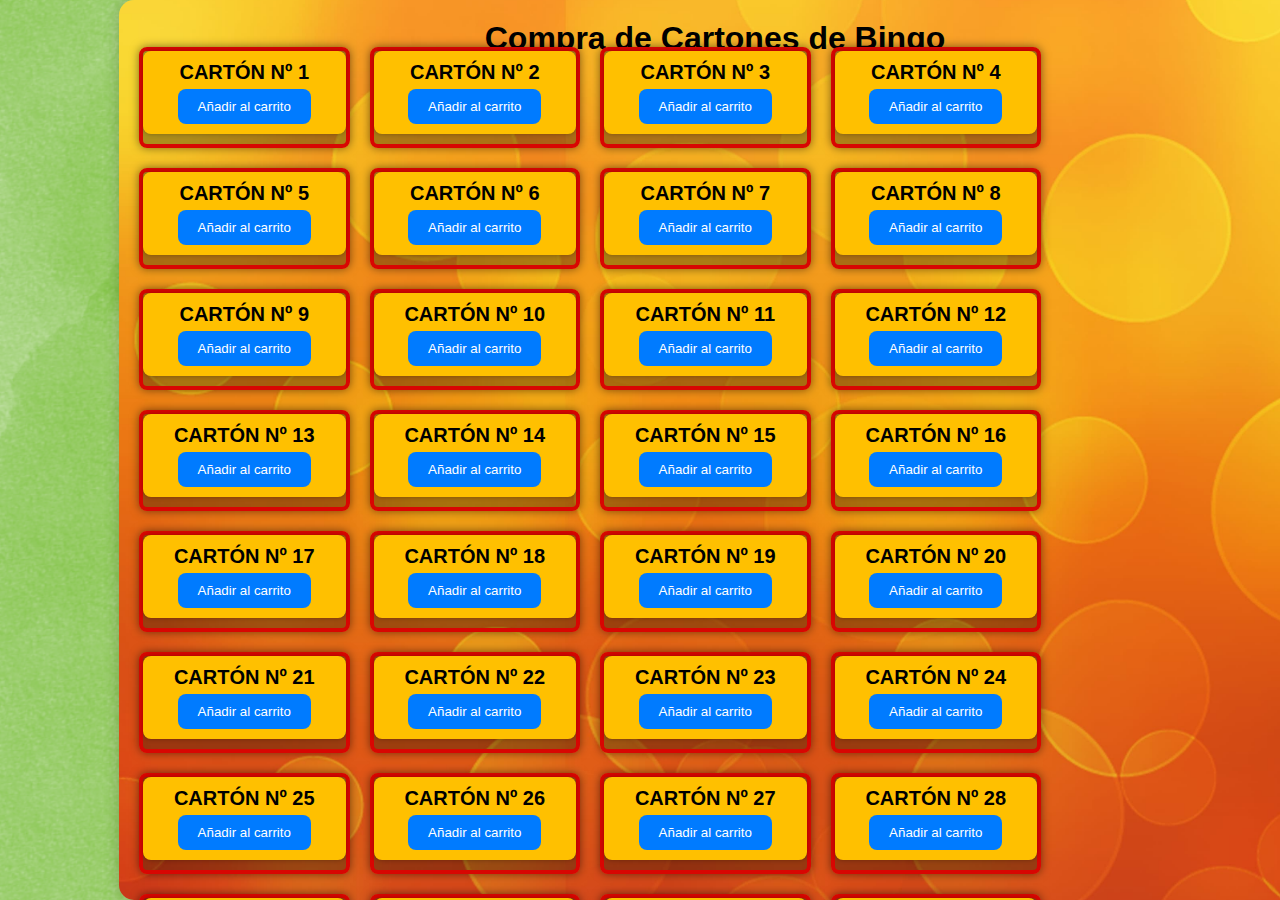
<file: compras.html>
<!DOCTYPE html>
<html lang="es">
<head>
    <meta charset="UTF-8">
    <meta name="viewport" content="width=device-width, initial-scale=1.0">
    <title>Compras de Cartones de Bingo</title>
    <link rel="stylesheet" href="styles.css">
</head>
<body>
    <div class="container">
        <header>
            <h1>Compra de Cartones de Bingo</h1>
        </header>
        <section id="bingo">
            <div id="bingoBoardsContainer"></div>
        </section>
        <button id="completePurchase">Realizar Compra</button>
    </div>
    <script src="compras.js"></script>
</body>
</html>
</file>
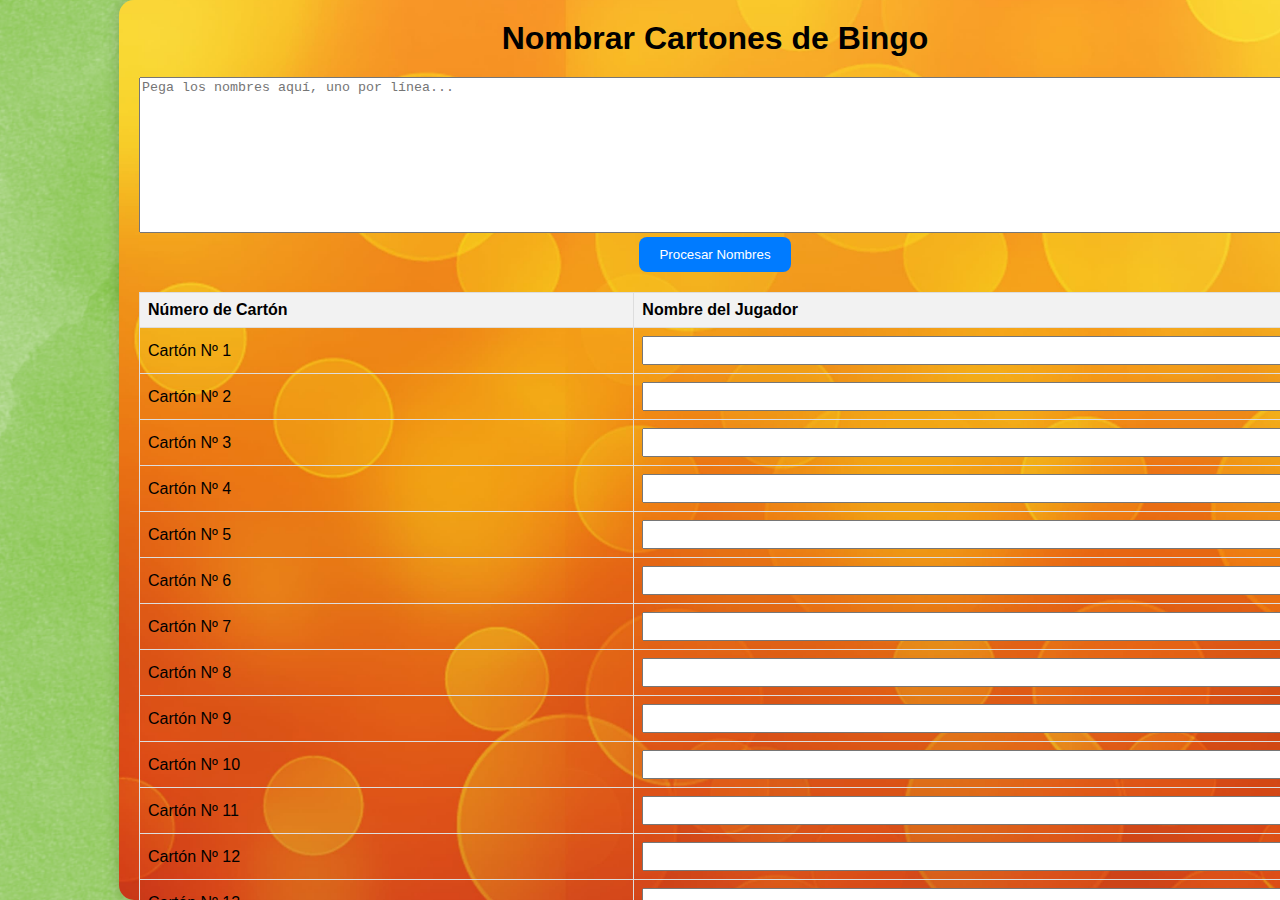
<file: naming.html>
<!DOCTYPE html>
<html lang="es">
<head>
    <meta charset="UTF-8">
    <meta name="viewport" content="width=device-width, initial-scale=1.0">
    <title>Nombrar los Cartones</title>
    <link rel="stylesheet" href="styles.css">
</head>
<body>
    <div class="container">
        <header>
            <h1>Nombrar Cartones de Bingo</h1>
        </header>
        <section id="naming">
            <textarea id="namesBlock" placeholder="Pega los nombres aquí, uno por línea..." rows="10" style="width: 100%;"></textarea>
            <button id="processNames">Procesar Nombres</button>
            <table id="namingTable">
                <thead>
                    <tr>
                        <th>Número de Cartón</th>
                        <th>Nombre del Jugador</th>
                    </tr>
                </thead>
                <tbody>
                    <!-- Las filas se generarán dinámicamente con JavaScript -->
                </tbody>
            </table>
        </section>
        <button id="backToGame">Regresar al Juego</button>
    </div>
    <script src="naming.js"></script>
</body>
</html>
</file>
<file: styles.css>
body {
    font-family: Arial, sans-serif;
    background-color: #f4f4f4;
    margin: 0;
    padding: 0;
    display: flex;
    flex-direction: column;
    justify-content: flex-start;
    align-items: center;
    height: 100vh;
    background-image: url('fondo3.png'); /* Ruta de la imagen de fondo */
    background-size: cover; /* Asegura que la imagen cubra toda la página */
    background-position: center; /* Centra la imagen de fondo */
    background-repeat: no-repeat; /* Evita que la imagen se repita */
}

#figureOptionsContainer {
    background-image: url('fondo3.png'); /* Reemplaza con la ruta de tu imagen */
    background-size: cover; /* Ajusta la imagen para que cubra todo el contenedor */
    background-position: center; /* Centra la imagen */
    background-repeat: no-repeat; /* Evita que la imagen se repita */
    border: 2px solid #2AB366;
    border-radius: 8px;
    padding: 20px;
    box-shadow: 0 0 15px rgba(0, 0, 0, 0.2);
    text-align: left;
    max-height: 300px;
    overflow-y: auto;

    /* Ajustes de posición y tamaño */
    position: fixed;
    top: 490px; /* Ajusta según sea necesario para colocar en la posición deseada */
    left: -10px; /* Ajusta según sea necesario para alinear correctamente */
    width: 255px; /* Igual al ancho del contenedor de la imagen de figura */
    max-width: 280px; /* Asegura que no supere el ancho deseado */
    z-index: 1000; /* Asegura que esté encima de otros elementos */
}

#figureOptionsContainer:hover {
    transform: scale(1.05); /* Agrandamiento al pasar el mouse */
    box-shadow: 0 0 25px rgba(0, 0, 0, 0.3); /* Sombra más pronunciada */
}

#figureOptionsContainer h2 {
    font-family: Arial, sans-serif;
    font-weight: bold; /* Aplica negrita */
    font-size: 24px; /* Ajusta el tamaño de la fuente si es necesario */
    color: #000; /* Color negro para el texto */
    text-align: center; /* Alineación del texto al centro */
    margin-bottom: 15px; /* Margen inferior */
}

#figureOptionsForm label {
    display: block;
    margin-bottom: 10px;
    padding: 10px;
    border-radius: 8px;
    background-color: #fff4e5; /* Fondo claro */
    box-shadow: 0 0 5px rgba(0, 0, 0, 0.1); /* Sombra ligera */
    transition: background-color 0.3s, box-shadow 0.3s; /* Transición suave */
}

#figureOptionsForm input[type="checkbox"] {
    margin-right: 10px;
    transform: scale(1.5); /* Aumenta el tamaño del checkbox */
}

#figureOptionsForm label:hover {
    background-color: #ffe6cc; /* Color de fondo al pasar el mouse */
    box-shadow: 0 0 10px rgba(0, 0, 0, 0.2); /* Sombra más pronunciada */
}

#figureOptionsForm label:active {
    background-color: #ffdab3; /* Color de fondo al hacer clic */
}


/* Estilos para la barra de desplazamiento */
#figureOptionsContainer::-webkit-scrollbar {
    width: 4px; /* Ancho de la barra de desplazamiento reducido */
}

#figureOptionsContainer::-webkit-scrollbar-track {
    background: #f1f1f1; /* Color de fondo de la pista */
    border-radius: 10px; /* Bordes redondeados */
}

#figureOptionsContainer::-webkit-scrollbar-thumb {
    background: #888; /* Color de la barra de desplazamiento */
    border-radius: 10px; /* Bordes redondeados */
}

#figureOptionsContainer::-webkit-scrollbar-thumb:hover {
    background: #555; /* Color de la barra de desplazamiento al pasar el mouse */
}
/*HASTA AQUI DEL DESPLAZAMIENTO */
.winner-item {
    padding: 10px;
    margin: 5px 0;
    border-radius: 4px;
    color: black;
    font-weight: bold;
    transition: transform 0.3s, box-shadow 0.3s;
    position: relative;
    overflow: hidden;
    cursor: pointer;
    display: flex;
    justify-content: space-between;
    align-items: center;
}

.winner-item:hover {
    transform: scale(1.05);
    box-shadow: 0 0 15px rgba(0, 0, 0, 0.2);
}
.winner-item::before {
    content: "";
    position: absolute;
    top: 0;
    bottom: 0;
    left: 0;
    right: 0;
    background: rgba(255, 255, 255, 0.1);
    opacity: 0;
    transition: opacity 0.3s;
}
.winner-item:hover::before {
    opacity: 1;
}

.winner-item.t {
    background-color: #1f77b4; 
}

.winner-item.l {
    background-color: #ff7f0e; 
}

.winner-item.p {
    background-color: #2ca02c; 
}

.winner-item.i {
    background-color: #d62728; 
}

.winner-item.s {
    background-color: #9467bd; 
}

.winner-item.z {
    background-color: #8c564b; 
}

.winner-item.ajedrez {
    background-color: #e377c2; 
}

.winner-item.x {
    background-color: #7f7f7f; 
}

.winner-item.2linea {
    background-color: #bcbd22; 
}

.winner-item.linea {
    background-color: #17becf; 
}

.winner-item.4esquinas {
    background-color: #1f77b4; 
}

.winner-item.comodin {
    background-color: #ff7f0e; 
}

/* Animaciones */
.animated {
    animation: slideIn 1s ease-out forwards;
}
@keyframes slideIn {
    from {
        transform: translateX(-100%);
    }
    to {
        transform: translateX(0);
    }
}

#winnersSection {
    background-image: url('fondomedio.jfif'); /* Reemplaza con la ruta de tu imagen */
    background-size: cover; /* Ajusta la imagen para que cubra todo el contenedor */
    background-position: center; /* Centra la imagen */
    background-repeat: no-repeat; /* Evita que la imagen se repita */
    border: 2px solid #2AB366; /* Borde verde */
    border-radius: 8px; /* Bordes redondeados */
    padding: 20px; /* Espaciado interno */
    width: 300px; /* Ancho aumentado */
    max-width: 300px; /* Asegura que no supere el ancho deseado */
    box-shadow: 0 0 15px rgba(0, 0, 0, 0.2); /* Sombra */
    text-align: left; /* Alineación del texto a la izquierda */
    height: 300px; /* Altura fija */
    overflow-y: auto; /* Scroll vertical si hay muchos elementos */
    position: absolute; /* Posiciona el contenedor de forma absoluta */
    top: 640px; /* Ajusta la posición vertical para mover más abajo */
    left: 88%; /* Ajusta la posición horizontal para mover más a la derecha */
    transform: translateX(-50%); /* Centra horizontalmente */
    color: #000; /* Color de texto para mejor legibilidad */
    z-index: 1000; /* Asegura que esté encima de otros elementos */
}
/* Estilos para la barra de desplazamiento */
#winnersSection::-webkit-scrollbar {
    width: 8px; /* Ancho de la barra de desplazamiento vertical */
}

#winnersSection::-webkit-scrollbar-thumb {
    background: #2AB366; /* Color del pulgar de la barra de desplazamiento */
    border-radius: 10px; /* Bordes redondeados para el pulgar */
}

#winnersSection::-webkit-scrollbar-track {
    background: #f1f1f1; /* Color de la pista de la barra de desplazamiento */
    border-radius: 10px; /* Bordes redondeados para la pista */
}

#winnersSection h2 {
    font-size: 24px; /* Tamaño de fuente del título */
    color: #2AB366; /* Color del texto del título */
    text-align: center; /* Alineación del título al centro */
    margin-bottom: 15px; /* Margen inferior del título */
}

#winnersList {
    display: grid; /* Usar grid para el layout */
    grid-template-columns: repeat(2, 1fr); /* Crear tres columnas */
    gap: 10px; /* Espacio entre elementos */
    list-style-type: none; /* Eliminar viñetas de la lista */
    padding: 0; /* Sin relleno */
    margin: 0; /* Sin margen */
}

#winnersList li {
    background-color: #f9f9f9; /* Fondo de los elementos de la lista */
    border: 1px solid #ddd; /* Borde de los elementos de la lista */
    border-radius: 4px; /* Bordes redondeados de los elementos de la lista */
    padding: 10px; /* Relleno de los elementos de la lista */
    transition: background-color 0.3s ease; /* Transición de color de fondo */
}

#winnersList li:hover {
    background-color: #e0f7fa; /* Color de fondo al pasar el mouse */
}


@media (max-width: 600px) {
   #winnersSection {
        width: 100%; /* Ancho del 100% en pantallas pequeñas */
         margin-top: 10px; /* Espacio superior reducido */
    } 

     #winnersList {
        grid-template-columns: repeat(1, 1fr); /* Una columna en pantallas pequeñas */
   }

     #winnersList li {
        font-size: 14px; /* Tamaño de fuente reducido en pantallas pequeñas */
         padding: 8px; /* Relleno reducido en pantallas pequeñas */
   }
}  

.close {
    position: absolute;
    top: 10px;
    right: 10px;
    background-color: red;
    color: white;
    border: none;
    border-radius: 50%;
    width: 30px;
    height: 30px;
    cursor: pointer;
}
.hidden {
    display: none;
}

#figureImageContainer {
    margin-top: 10px;
    text-align: center;
    position: relative;
}

#figureImage {
    width: 200px; /* Ajusta el ancho según tus necesidades */
    height: 200px; /* Ajusta la altura según tus necesidades */
    display: none; /* Ocultar inicialmente */
    position: absolute; /* Posiciona absolutamente la imagen dentro del contenedor */
    top: 300; /* Ajusta la posición superior */
    left: 50%; /* Centra horizontalmente */
    transform: translateX(-50%); /* Ajusta la posición horizontal */
    margin-left: 25px; /* Ajusta este valor para mover la imagen más a la derecha */
    margin-top: 195px; /* Ajusta este valor para mover la imagen más abajo */
}

@keyframes bounce {
    0%, 20%, 50%, 80%, 100% {
        transform: translateY(0);
    }
    40% {
        transform: translateY(-30px);
    }
    60% {
        transform: translateY(-15px);
    }
}

.bouncing-title img {
    animation: bounce 2s infinite; /* Aplica la animación al título */
    max-width: 100%;
    height: auto;
    display: block;
    width: 70%; /* Ajusta este valor según tus necesidades */
}

.bouncing-title {
    margin: 0;
    flex-grow: 1;
    text-align: center;
    display: flex;
    justify-content: center;
    align-items: center;
    font-size: 2rem; /* Aumenta el tamaño de la fuente para que sea más llamativo */
    font-weight: bold; /* Negrita para que destaque más */
    color: #2AB366; /* Color del texto */
    text-transform: uppercase; /* Texto en mayúsculas */
}

.container {
    background: url('fondomedio.jfif') no-repeat center center; /* Añade la imagen de fondo */
    background-size: cover; /* Asegura que la imagen cubra todo el contenedor */
    padding: 20px;
    border-radius: 15px;
    box-shadow: 0 0 15px rgba(0, 0, 0, 0.2);
    text-align: center;
    width: 90%;
    max-width: 1200px;
    overflow-y: auto;
    position: relative;
    margin-left: 150px; /* Ajusta este valor según sea necesario para mover a la derecha */
}

header {
    display: flex;
    justify-content: space-between;
    align-items: center;
    width: 100%;
    margin-bottom: 20px;
    position: relative;
}

h1 {
    margin: 0;
    flex-grow: 1;
    text-align: center;
    display: flex; /* Añadido */
    justify-content: center; /* Añadido */
    align-items: center; /* Añadido */
}

h1 img {
    max-width: 100%;
    height: auto;
    width: 50%; /* Ajusta este valor según tus necesidades */
    display: block; /* Asegura que la imagen sea un bloque para que se centre correctamente */
}

#resetGame, #clearMarks, #searchButton, #nameCards, #winnerButton {
    transition: background-color 0.3s ease, transform 0.2s ease; /* Transiciones para hover */
}

#resetGame {
    background-color: #007bff;
    color: white;
    border: none;
    border-radius: 8px; /* Bordes más redondeados */
    padding: 10px 20px;
    cursor: pointer;
    position: absolute;
    left: 0;
    top: 40px; /* Ajuste para mover el botón un poco más arriba */
}

#clearMarks {
    background-color: #28a745;
    color: white;
    border: none;
    border-radius: 8px; /* Bordes más redondeados */
    padding: 10px 20px;
    cursor: pointer;
    position: absolute;
    right: 300px;
    top: 40px; /* Ajuste para mover el botón un poco más arriba */
}

#controls {
    display: flex;
    flex-direction: column;
    align-items: center;
    width: 100%;
    margin-bottom: 20px;
    position: relative;
}

.search-container {
    display: flex;
    gap: 10px; /* Espaciado entre los elementos */
    align-items: center;
    margin-bottom: 20px;
}

#searchBox {
    padding: 10px;
    width: 200px;
    border: 1px solid #ddd;
    border-radius: 8px; /* Bordes más redondeados */
}

#searchButton {
    padding: 10px 20px;
    background-color: #007bff;
    color: white;
    border: none;
    border-radius: 8px; /* Bordes más redondeados */
    cursor: pointer;
}

#searchButton:hover {
    background-color: #0056b3;
    transform: scale(1.05); /* Efecto de agrandamiento en hover */
}

#nameCards {
    background-color: #ffc107;
    color: black;
    border: none;
    border-radius: 8px; /* Bordes más redondeados */
    padding: 10px 20px;
    cursor: pointer;
}

#nameCards:hover {
    background-color: #e0a800;
    transform: scale(1.05); /* Efecto de agrandamiento en hover */
}

#winnerButton {
    background-color: #ff5733;
    color: white;
    border: none;
    border-radius: 8px; /* Bordes más redondeados */
    padding: 10px 20px;
    cursor: pointer;
}

#winnerButton:hover {
    background-color: #c70039;
    transform: scale(1.05); /* Efecto de agrandamiento en hover */
}

#resetGame:hover {
    background-color: #0056b3;
    transform: scale(1.05); /* Efecto de agrandamiento en hover */
}

#clearMarks:hover {
    background-color: #2AB366;
    transform: scale(1.05); /* Efecto de agrandamiento en hover */
}

#bingo {
    display: flex;
    flex-direction: column;
    align-items: flex-start;
    width: 100%;
    position: relative; /* Asegura que el contenedor principal permita el movimiento */
    top: -25px; /* Ajusta este valor para mover el contenedor más arriba */
}

#masterBoardContainer {
    position: fixed;
    top: 110px; /* Ajusta esta propiedad para mover el tablero más abajo */
    right: 50px;
    display: flex;
    flex-direction: column;
    align-items: center;
    border: 1px solid #ddd;
    padding: 10px; /* Espacio de relleno */
    border-radius: 8px;
    background-color: #f9f9f9;
    box-shadow: 0 0 10px rgba(0, 0, 0, 0.1); /* Sombra ligera */
}

#smallImage {
    position: fixed;
    top: 808px; /* Ajusta esta propiedad para posicionar la imagen más abajo */
    left: 710px; /* Ajusta esta propiedad para mover la imagen más a la izquierda */
    right: 50px; /* Alinea la imagen con el cartón maestro */
    width: 240px; /* Ajusta el tamaño de la imagen según tus necesidades */
    height: auto; /* Mantiene la proporción de la imagen */
}

#masterBoardContainer .bingoCell {
    width: 50px; /* Ajusta el ancho de los números en la tabla maestra */
}

#masterBoardContainer .bingoCell.master-marked {
    background-color: #2D6717; /* Elige el color que prefieras */
}

/* cambiar el carton de la figura*/
#figurePreviewContainer {
    position: fixed;
    top: 390px;
    left: -25px;
    display: flex;
    flex-direction: column;
    align-items: center;
    border: 1px solid #ddd;
    padding: 10px; /* Espacio de relleno */
    border-radius: 8px;
    background-color: #f9f9f9;
    box-shadow: 0 0 10px rgba(0, 0, 0, 0.1); /* Sombra ligera */
    width: 180px;
    overflow: visible; /* Asegúrate de que los elementos sobresalgan si es necesario */
}

#figurePreviewContainer::before {
    content: "";
    position: absolute;
    top: 105px; /* Ajusta esta propiedad para posicionar la imagen */
    left: 50%;
    transform: translateX(-50%);
    width: 120px; /* Ajusta el ancho de la imagen */
    height: 120px; /* Ajusta la altura de la imagen */
    background-image: url('logo.png'); /* Ruta de tu imagen */
    background-size: cover;
    background-position: center;
    z-index: 1; /* Asegúrate de que esté encima de otros elementos */
}

#figurePreview {
    position: relative;
    z-index: 2; /* Asegúrate de que la tabla esté encima del fondo pero debajo de la imagen */
    display: none;
}




#figurePreviewContainer .bingoCell.figure-marked {
    background-color: #2D6717; /* Cambia el color de fondo a tu preferencia */
    color: black; /* Cambia el color del texto si es necesario */
}

#figurePreview .bingoBoard.small {
    width: 190px; /* Asegura que el cartón ocupe todo el ancho del contenedor */
    height: auto;
    font-size: 15px; /* Ajusta el tamaño de la fuente según sea necesario */
}

#bingoBoardsContainer {
    display: grid;
    grid-template-columns: repeat(4, 1fr); /* Cuatro columnas por fila */
    gap: 20px;
    margin: 20px 0; /* Espaciado arriba y abajo */
    width: calc(100% - 250px);
    position: relative; /* Asegúrate de que el contenedor permita el movimiento */
    top: -25px; /* Ajusta este valor para mover los cartones más arriba */
}

#paginationControls {
    display: flex;
    justify-content: center;
    align-items: center;
    gap: 10px;
    margin: 20px 0;
}

.bingoBoard {
    border: 4px solid #D80602; /* Borde más grueso y azul claro */
    padding: 0; /* Sin espaciado alrededor */
    border-radius: 8px;
    background-color: rgba(0, 0, 0, 0.3); /* Fondo rojo transparente */
    position: relative;
    display: grid;
    grid-template-rows: auto 1fr; /* Ajustado para incluir el número de cartón y el nombre separados de la palabra "BINGO" */
    gap: 0; /* Sin espacio entre filas */
    text-align: center; /* Asegurar que todo el contenido dentro de la tarjeta esté centrado */
    box-shadow: 0 0 10px rgba(0, 0, 0, 0.5); /* Sombra más pronunciada */
    transition: transform 0.2s ease; /* Transición para hover */
}

.bingoHeader {
    display: grid;
    grid-template-columns: repeat(5, 1fr);
    text-align: center;
    font-weight: bold;
    font-size: 32px; /* Ajusta el tamaño de la fuente aquí */
    letter-spacing: 0;
    margin: 0; /* Ajusta el margen para que no haya espacio */
    padding: 0; /* Asegúrate de que no haya espacio alrededor */
    background-color: #ffc000; /* Fondo verde */ 
    color: #000; /* Cambia el color del texto aquí a dorado */
    font-family: "Arial Black", Arial, sans-serif; /* Cambia la fuente aquí */
    border-radius: 8px 8px 0 0; /* Bordes redondeados solo en la parte superior */
    text-transform: uppercase; /* Texto en mayúsculas */
}

.bingoHeader div {
    color: #000; /* Cambia el color del texto aquí  */
    font-family: "Arial Black", Arial, sans-serif; /* Cambia la fuente aquí */
    font-weight: 3000; /* Hacer la letra más gruesa */
}
.bingoColumns {
    display: grid;
    grid-template-columns: repeat(5, 1fr);
    gap: 0; /* Sin espacio entre las columnas */
    margin: 0; /* Eliminar márgenes */
    padding: 0; /* Eliminar padding */
    border-collapse: collapse; /* Colapsar bordes de la tabla */
    border-spacing: 0; /* Eliminar espacio entre celdas */
}

.bingoCell {
    width: 100%;
    height: 30px;
    display: flex;
    justify-content: center;
    align-items: center;
    border: 1px solid #000; /* Bordes negros */
    background-color: #fff;
    font-size: 20px;
    cursor: pointer;
    color: #000 !important; /* Asegura que el color del texto sea negro */
    font-weight: bold; /* Asegura que el texto esté en negrilla */
    text-transform: uppercase; /* Texto en mayúsculas */
    transition: background-color 0.3s ease; /* Transición suave para cambios de color */
    box-sizing: border-box; /* Asegura que el tamaño incluye los bordes */
    padding: 0; /* Elimina el padding para que los números estén juntos */
    margin: 0; /* Elimina el margen para que los números estén juntos */
}

.boardNumberContainer {
    display: flex;
    flex-direction: column;
    align-items: center;
    background-color: #ffc000; /* Fondo rojo transparente */
    padding: 10px;
    border-radius: 8px; /* Bordes redondeados */
    box-shadow: 0 0 5px rgba(0, 0, 0, 0.3); /* Sombra ligera */
    margin-bottom: 10px; /* Espacio entre el número de cartón y el nombre, y la palabra "BINGO" */
}

.bingoBoardNumber {
    font-size: 20px; /* Ajusta el tamaño de la fuente aquí */
    color: #000; /* Cambia el color del texto aquí a negro */
    font-family: "Arial Black", Arial, sans-serif; /* Cambia la fuente aquí */
    font-weight: bold; /* Texto en negrita */
    text-transform: uppercase; /* Texto en mayúsculas */
    margin-bottom: 5px; /* Espacio entre el número y el nombre */
}

.playerName {
    font-size: 18px; /* Ajusta el tamaño de la fuente aquí */
    color: #000; /* Cambia el color del texto aquí a negro */
    font-family: "Arial Black", Arial, sans-serif; /* Cambia la fuente aquí */
    font-weight: bold; /* Texto en negrita */
    text-transform: uppercase; /* Texto en mayúsculas */
    margin-top: -5px; /* Ajusta el margen superior si es necesario */
}

.bingoBoard:hover {
    transform: scale(1.02); /* Efecto de agrandamiento en hover */
}

.bingoBoard.highlighted {
    position: fixed;
    top: 50%;
    left: 50%;
    transform: translate(-50%, -50%);
    width: 80%;
    height: auto;
    z-index: 1000;
    background-color: white;
    border: 2px solid red;
    box-shadow: 0 0 10px rgba(0, 0, 0, 0.5);
}

.bingoBoard.highlighted-permanent {
    position: fixed;
    top: 25%;
    left: 50%;
    transform: translate(-50%, -50%);
    z-index: 1000;
    background-color: rgba(255, 0, 0, 0.5); /* Fondo rojo transparente */
    border: 2px solid red;
    box-shadow: 0 0 10px rgba(0, 0, 0, 0.5);
    width: 400px; /* Ajusta la anchura según sea necesario */
    height: 140px; /* Ajusta la altura según sea necesario */
    display: grid;
    grid-template-rows: auto 1fr; /* Mantén la estructura de filas */
    gap: 0; /* Sin espacio entre filas */
}

.bingoBoard.highlighted-permanent .bingoHeader {
    font-size: 48px; /* Ajusta el tamaño de la fuente del encabezado "BINGO" */
}

.bingoBoard.highlighted-permanent .bingoColumns {
    display: grid;
    grid-template-columns: repeat(5, 1fr);
    gap: 0; /* Sin espacio entre las columnas */
    margin: 0; /* Eliminar márgenes */
    padding: 0; /* Eliminar padding */
    border-collapse: collapse; /* Colapsar bordes de la tabla */
    border-spacing: 0; /* Eliminar espacio entre celdas */
    height: 100%; /* Asegura que las celdas llenen todo el espacio disponible */
}

.bingoBoard.highlighted-permanent .bingoCell {
    width: 100%;
    height: 70px; /* Ajusta la altura de las celdas */
    display: flex;
    justify-content: center;
    align-items: center;
    border: 1px solid #000; /* Bordes negros */
    background-color: #fff;
    font-size: 35px; /* Ajusta el tamaño de la fuente */
    cursor: pointer;
    color: #000 !important; /* Asegura que el color del texto sea negro */
    font-weight: bold; /* Asegura que el texto esté en negrilla */
    text-transform: uppercase; /* Texto en mayúsculas */
    transition: background-color 0.3s ease; /* Transición suave para cambios de color */
    box-sizing: border-box; /* Asegura que el tamaño incluye los bordes */
    padding: 0; /* Elimina el padding para que los números estén juntos */
    margin: 0; /* Elimina el margen para que los números estén juntos */
}

.bingoBoard.highlighted-permanent .bingoCell.marked {
    background-color: #E2C913; /* Fondo para la celda marcada */
    color: white; /* Texto blanco para la celda marcada */
}

.bingoBoard.highlighted-permanent .bingoCell.figure-marked {
    background-color: #2D6717; /* Fondo para la figura marcada */
    color: black; /* Texto negro para la figura marcada */
}

@keyframes spin {
    from {
        transform: translate(-50%, -50%) rotate(0deg) scale(1.5);
    }
    to {
        transform: translate(-50%, -50%) rotate(360deg) scale(1.5);
    }
}

.bingoBoard .closeButton {
    position: absolute;
    top: 10px;
    right: 10px;
    background-color: red;
    color: white;
    border: none;
    border-radius: 50%;
    width: 30px;
    height: 30px;
    font-size: 20px;
    cursor: pointer;
}

.bingoBoard.small {
    width: 120px; /* Ajusta el tamaño del cartón pequeño */
    height: 120px; /* Ajusta el tamaño del cartón pequeño */
    font-size: 8px; /* Ajusta el tamaño de la fuente del cartón pequeño */
}



.bingoCell.free {
    background-image: url('free2.png'); /* Ruta de la imagen */
    background-size: cover;
    background-position: center;
    color: transparent; /* Para ocultar el texto 'FREE' */
    text-indent: -9999px; /* Para asegurar que el texto no se vea ni ocupe espacio */
}

.bingoCell.marked {
    background-color: #ffc000; /* Fondo  para la celda marcada */
    color: white; /* Texto blanco para la celda marcada */
}

.bingoCell.figure-marked {
    background-color: #2D6717; /* Fondo  para la figura marcada */
    color: black; /* Texto negro para la figura marcada */
}

/* Color del carton maestro al marcar */ 
.master-marked {
    background-color: #ffc000; /* Elige el color que prefieras */
    color: black; /* Asegura que el texto sea visible */
}


/* Estilo específico para el cartón de figura */
.figure-board .bingoCell.figure-marked {
    background-color: #2D6717; /* Cambia el color de fondo a tu preferencia */
    color: white; /* Cambia el color del texto si es necesario */
}

.bingoBoard.blurred {
    filter: blur(5px);
    pointer-events: none;
}

#bingo.portrait-mode {
    display: flex;
    flex-direction: column;
    align-items: center;
}


.closeButton {
    position: absolute;
    top: 10px;
    right: 10px;
    background-color: red;
    color: white;
    border: none;
    border-radius: 50%;
    width: 30px;
    height: 30px;
    cursor: pointer;
}

.blurry {
    filter: blur(5px);
    pointer-events: none; /* Para que no se pueda interactuar con los elementos borrosos */
}

button {
    padding: 10px 20px;
    background-color: #007bff;
    color: white;
    border: none;
    border-radius: 8px; /* Bordes más redondeados */
    cursor: pointer;
    transition: background-color 0.3s ease, transform 0.2s ease; /* Transiciones para hover */
}

button:hover {
    background-color: #0056b3;
    transform: scale(1.05); /* Efecto de agrandamiento en hover */
}

#generatedNumber {
    margin-top: 10px;
    font-size: 24px;
    font-weight: bold;
    color: #007bff;
}

#winnerVideoContainer {
    display: none; /* Ocultar inicialmente */
    position: fixed;
    top: 50%;
    left: 50%;
    transform: translate(-50%, -50%);
    background: rgba(0, 0, 0, 0.8);
    padding: 20px;
    border-radius: 8px;
    z-index: 1000;
}

#winnerVideo {
    width: 100%;
    max-width: 800px;
    height: auto;
}

#closeVideo {
    position: absolute;
    top: 10px;
    right: 10px;
    background-color: red;
    color: white;
    border: none;
    border-radius: 50%;
    width: 30px;
    height: 30px;
    font-size: 20px;
    cursor: pointer;
}
/* Nuevos estilos para naming.html */
table {
    width: 100%;
    border-collapse: collapse;
    margin: 20px 0;
}

table, th, td {
    border: 1px solid #ddd;
}

th, td {
    padding: 8px;
    text-align: left;
}

th {
    background-color: #f2f2f2;
}

input[type="text"] {
    width: 100%;
    padding: 5px;
    box-sizing: border-box;
}
</file>
